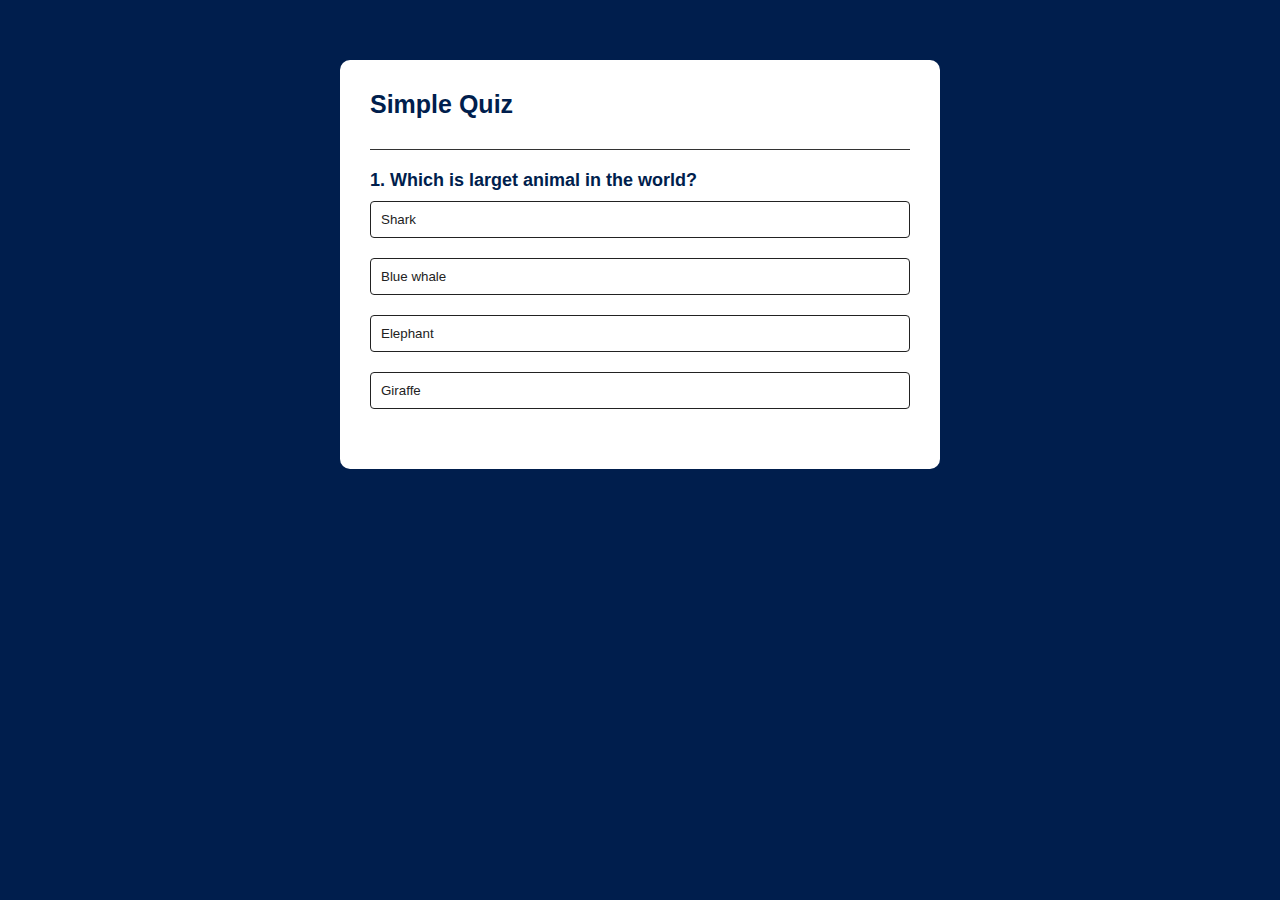
<file: Quiz-App/index.html>
<!DOCTYPE html>
<html>
<head>
  <title>Quiz App</title>
  <link rel="stylesheet" href="style.css">
</head>
<body>
<div class="app">
  <h1>Simple Quiz</h1>
  <div class="quiz">
    <h2 id="question">Question goes here</h2>
    <div id="answer-buttons">
      <button class="btn">Answer 1</button>
      <button class="btn">Answer 2</button>
      <button class="btn">Answer 3</button>
      <button class="btn">Answer 4</button>
    </div>
    <button id="next-btn">Next</button>
  </div>
</div>
<script src="script.js"></script>
</body>
</html>
</file>
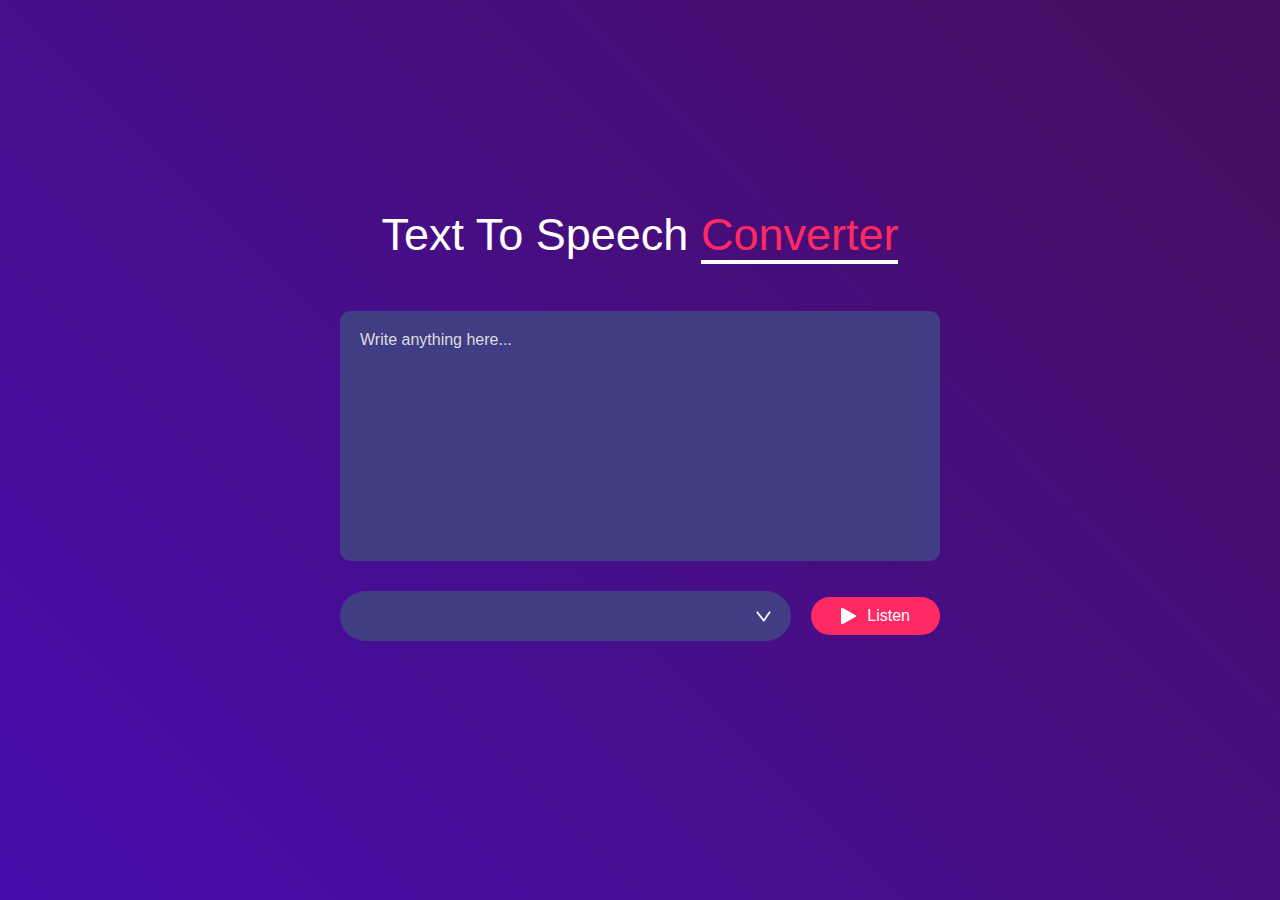
<file: Text-To-Speech/index.html>
<!DOCTYPE html>
<html>
<head>
    <meta name="viewport" content="width=device-width, initial-scale=1.0">
    <title>Text To Speech Converter</title>
    <link rel="stylesheet" href="style.css">
    <link rel="stylesheet" href="mediaqueries.css">
</head>
<body>

<div class="hero">
    <h1>Text To Speech <span>Converter</span></h1>
    <textarea placeholder="Write anything here..." id="input-field"></textarea>
    <div class="row">
        <select></select>
        <button><img src="images/play.png">Listen</button>
    </div>
</div>
<script src="script.js"></script>

</body>
</html>
</file>
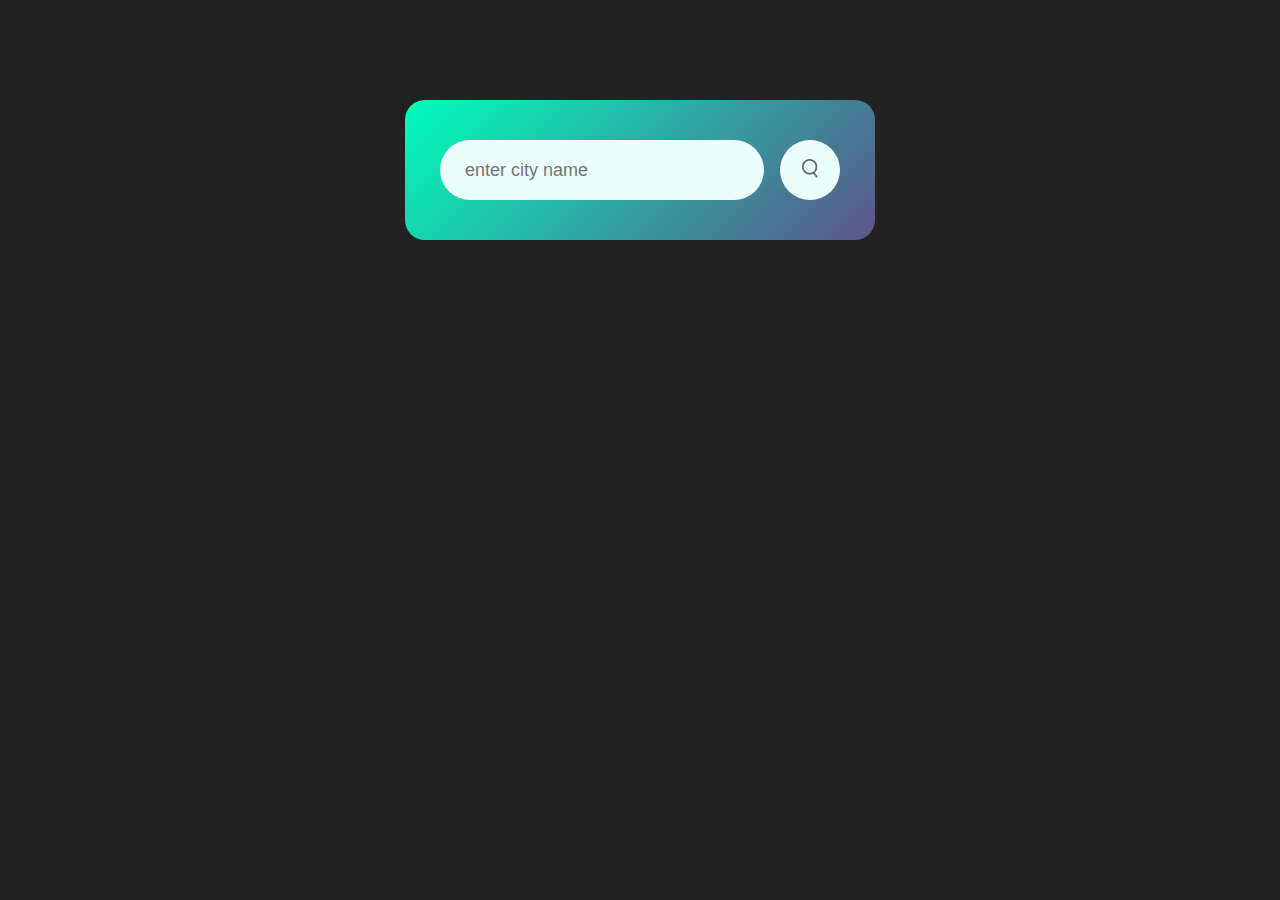
<file: Weather-App/index.html>
<!DOCTYPE html>
<html lang="en">
<head>
    <meta charset="UTF-8">
    <meta name="viewport" content="width=device-width, initial-scale=1.0">
    <title>Weather App</title>
    <link rel="stylesheet" href="style.css">
</head>
<body>

    <div class="card">
        <div class="search">
            <input type="text" placeholder="enter city name" spellcheck="false">
            <button><img src="weather-app-img/images/search.png" alt="search icon"></button>
        </div>

         <div class="error">
        <p>Invalid city name</p>
    </div>
        
        <div class="weather">
            <img src="weather-app-img/images/rain.png" alt="rain icon" class="weather-icon">
            <h1 class="temp">3°C</h1>
            <h2 class="city">Romford</h2>
            <div class="details">
                <div class="col">
                    <img src="./weather-app-img/images/humidity.png" alt="humidity icon">
                    <div>
                        <p class="humidity">50%</p>
                        <p>Humidity</p>
                    </div>
                </div>
                <div class="col">
                    <img src="./weather-app-img/images/wind.png" alt="wind icon">
                    <div>
                        <p class="wind">15 km/h</p>
                        <p>Wind Speed</p>
                    </div>
                </div>
            </div>
        </div>
    </div>

    <script>

     const apiKey = "c60136f63ff3ae46b11a9c4f92ef5d67";   
     const apiUrl = "https://api.openweathermap.org/data/2.5/weather?units=metric&q=";

     const searchBox = document.querySelector(".search input");
     const searchBtn = document.querySelector(".search button");
     const weatherIcon = document.querySelector(".weather-icon");
     
     async function checkWeather(city){
        const response = await fetch(apiUrl + city + `&appid=${apiKey}`);

        if(response.status == 404){
        document.querySelector(".error").style.display = "block";
        document.querySelector(".weather").style.display = "none";
    }else{

        var data = await response.json();

        document.querySelector(".city").innerHTML = data.name;
        document.querySelector(".temp").innerHTML = Math.round(data.main.temp)  + "°C";
        document.querySelector(".humidity").innerHTML = data.main.humidity + "%";
        document.querySelector(".wind").innerHTML = data.wind.speed + "km/h";

        if(data.weather[0].main == "Clouds"){
    weatherIcon.src = "./weather-app-img/images/clouds.png";
}
else if(data.weather[0].main == "Clear"){
    weatherIcon.src = "./weather-app-img/images/clear.png";
}
else if(data.weather[0].main == "Rain"){
    weatherIcon.src = "./weather-app-img/images/rain.png";
}
else if(data.weather[0].main == "Drizzle"){
    weatherIcon.src = "./weather-app-img/images/drizzle.png";
}
else if(data.weather[0].main == "Mist"){
    weatherIcon.src = "./weather-app-img/images/mist.png";
}

document.querySelector(".weather").style.display = "block";
document.querySelector(".error").style.display = "none";
    }





     }

     searchBtn.addEventListener("click", ()=>{;
        checkWeather(searchBox.value);
     })

    </script>
    
</body>
</html>
</file>
<file: Quiz-App/style.css>
* {
  margin: 0;
  padding: 0;
  font-family: 'Poppins', sans-serif;
  box-sizing: border-box;
}
body{
  background: #001e4d;
}
.app{
  background: #fff;
  width: 90%;
  max-width: 600px;
  margin: 100px auto 0;
  border-radius: 10px;
  padding: 30px;
}
.app h1{
  font-size: 25px;
  color: #001e4d;
  font-weight: 600;
  border-bottom: 1px solid #333;
  padding-bottom: 30px;
}
.quiz{
  padding: 20px 0;
}
.quiz h2{
  font-size: 18px;
  color: #001e4d;
  font-weight: 600;
}
.btn{
  background: #fff;
  color: #222;
  font-weight: 500;
  width: 100%;
  border: 1px solid #222;
  padding: 10px;
  margin: 10px 0;
  text-align: left;
  border-radius: 4px;
  cursor: pointer;
  transition: all 0.3s;
}
.btn:hover:not([disabled]){
  background: #222;
  color: #fff;
}
.btn:disabled{
  cursor: no-drop;
}
#next-btn{
  background: #001e4d;
  color: #fff;
  font-weight: 500;
  width: 150px;
  border: 0;
  padding: 10px;
  margin: 20px auto 0;
  border-radius: 4px;
  cursor: pointer;
  display: none;
}
.correct{
  background: #9aeabc;
}
.incorrect{
  background: #ff9393;
}

 .watch-link{
   position: absolute;
   bottom: 5%;
   right: 5%;
   color: #fff;
   text-decoration: none;
 }

 @media screen and (max-width: 600px) {
  .app {
    width: 90%;
    max-width: 90%;
    margin: 50px auto 0;
    padding: 20px;
  }

  .app h1 {
    font-size: 20px;
    padding-bottom: 20px;
  }

  .btn,
  #next-btn {
    width: 100%;
    margin: 5px 0;
  }
}

@media screen and (min-width: 601px) and (max-width: 900px) {
  .app {
    width: 80%;
    margin-top: 80px;
  }
}

@media screen and (min-width: 901px) {
  .app {
    width: 70%;
    margin-top: 60px;
  }
}
</file>
<file: Text-To-Speech/style.css>
*{
    margin: 0;
    padding: 0;
    font-family: 'Poppins', sans-serif;
    box-sizing: border-box;
}
.hero{
    width: 100%;
    min-height: 100vh;
    background: linear-gradient(45deg, #450dac, #480e5f);
    color: #fff;
    display: flex;
    align-items: center;
    justify-content: center;
    flex-direction: column;
}

.hero h1{
    font-size: 45px;
    font-weight: 500;
    margin-bottom: 50px;
    margin-top: -50px;
}
.hero h1 span{
    color: #ff2963;
    border-bottom: 4px solid #fff;
}
textarea{
    width: 600px;
    height: 250px;
    background: #403d84;
    color: #fff;
    font-size: 15px;
    border: 0;
    outline: 0;
    padding: 20px;
    border-radius: 10px;
    resize: none;
    margin-bottom: 30px;
}
textarea::placeholder{
    font-size: 16px;
    color: #ddd;
}
.row{
    width: 600px;
    display: flex;
    align-items: center;
    gap: 20px;
}
button{
    background: #ff2963;
    color: #fff;
    font-size: 16px;
    padding: 10px 30px;
    border-radius: 35px;
    border: 0;
    outline: 0;
    cursor: pointer;
    display: flex;
    align-items: center;
}
button img{
    width: 16px;
    margin-right: 10px;
}
select {
    flex: 1;
    color: #fff;
    background: #403d84;
    height: 50px;
    padding: 0px 20px;
    outline: 0;
    border: 0;
    border-radius: 35px;
    appearance: none;
    background-image: url(images/dropdown.png);
    background-repeat: no-repeat;
    background-size: 15px;
    background-position-x: calc(100% - 20px);
    background-position-y: 20px;
  }
.watch-link{
    position: fixed;
    bottom: 10%;
    right: 3%;
    font-size: 12px;
    text-decoration: none;
    color: #fff;
}
</file>
<file: Text-To-Speech/mediaqueries.css>
@media screen and (max-width: 600px) {
  .hero h1 {
      font-size: 30px;
      margin-bottom: 30px;
  }

  textarea {
      width: 100%;
      max-width: 100%;
      margin-bottom: 20px;
  }

  .row {
      width: 100%;
      max-width: 100%;
      flex-wrap: wrap;
      gap: 10px;
  }

  button {
      width: 100%;
      max-width: 200px;
      margin: 0 auto;
  }

  select {
      width: 100%;
      max-width: 100%;
  }
}

@media screen and (min-width: 601px) and (max-width: 900px) {
  .hero h1 {
      font-size: 40px;
      margin-bottom: 40px;
  }
}

@media screen and (min-width: 901px) {
  .hero h1 {
      font-size: 45px;
      margin-bottom: 50px;
  }
}
</file>
<file: Weather-App/style.css>
*{
    margin: 0;
    padding: 0;
    font-family: 'Poppins', sans-serif;
    box-sizing: border-box;
}
body{
    background: #222;
}
.card{
    width: 90%;
    max-width: 470px;
    background: linear-gradient(135deg, #00feba, #5b548a);
    color: #fff;
    margin: 100px auto 0;
    border-radius: 20px;
    padding: 40px 35px;
    text-align: center;
}
.search{
    width: 100%;
    display: flex;
    align-items: center;
    justify-content: space-between;
}
.search input{
    border: 0;
    outline: 0;
    background: #ebfffc;
    color: #555;
    padding: 10px 25px;
    height: 60px;
    border-radius: 30px;
    flex: 1;
    margin-right: 16px;
    font-size: 18px;
}
.search button{
    border: 0;
    outline: 0;
    background: #ebfffc;
    border-radius: 50%;
    width: 60px;
    height: 60px;
    cursor: pointer;
}
.search button img{
    width: 16px;
}
.weather-icon{
    width: 170px;
    margin-top: 30px;
}
.weather h1{
    font-size: 80px;
    font-weight: 500;
}
.weather h2{
    font-size: 45px;
    font-weight: 400;
    margin-top: -10px;
}
.details{
    display: flex;
    align-items: center;
    justify-content: space-between;
    padding: 0 20px;
    margin-top: 50px;
}
.col{
    display: flex;
    align-items: flex-start;
    text-align: left;
}
.col img{
    width: 40px;
    margin-right: 10px;
}
.humidity, .wind{
    font-size: 28px;
    margin-top: -6px;
}
.weather{
    display: none;
}
.error{
    text-align: left;
    margin-left: 10px;
    font-size: 14px;
    margin-top: 10px;
    display: none;
}

 .watch-link{
   position: absolute;
   bottom: 5%;
   right: 5%;
   color: #fff;
   text-decoration: none;
 }

 @media screen and (max-width: 600px) {
    .card {
        width: 90%;
        max-width: 90%;
        margin: 50px auto 0;
        padding: 30px 25px;
    }

    .weather h1 {
        font-size: 60px;
    }

    .weather h2 {
        font-size: 35px;
    }

    .details {
        padding: 0 10px;
    }

    .col img {
        width: 30px;
        margin-right: 8px;
    }

    .humidity,
    .wind {
        font-size: 20px;
    }
}

@media screen and (min-width: 601px) and (max-width: 900px) {
    .card {
        width: 80%;
    }
}

@media screen and (min-width: 901px) {
    .card {
        width: 70%;
    }
}
</file>
